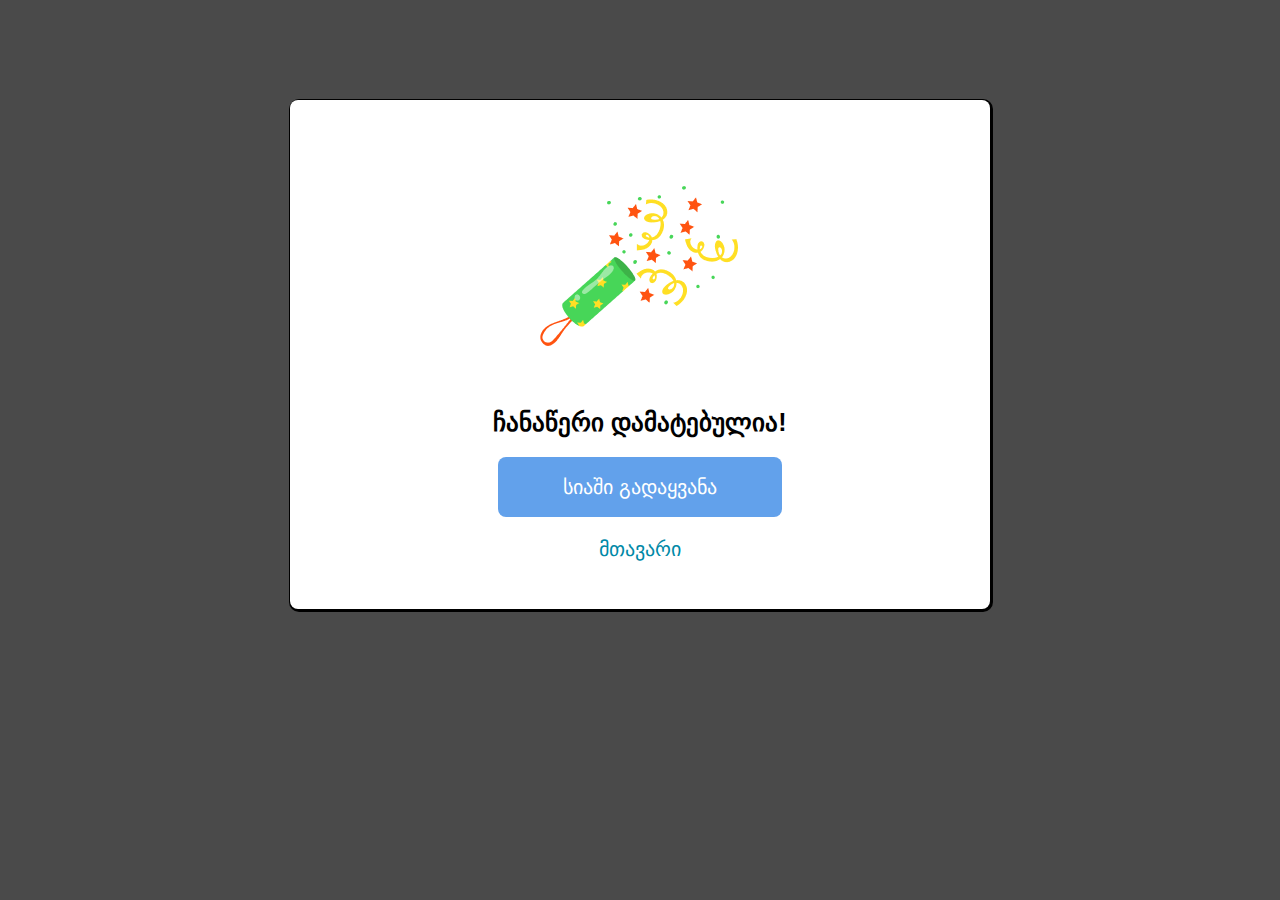
<file: modal.html>
<!DOCTYPE html>
<html lang="en">
<head>
    <meta charset="UTF-8">
    <meta http-equiv="X-UA-Compatible" content="IE=edge">
    <meta name="viewport" content="width=device-width, initial-scale=1.0">
    <link rel="stylesheet" href="css/general.css">
    <link rel="stylesheet" href="css/modal.css">
    <link rel="stylesheet" href="css/modalqueries.css">
    <title>THANK YOU</title>
</head>
<body>
    <div class="modal">
        <img src="img/Frame -modal.png" alt="">
        <h3 class="modal-text">ჩანაწერი დამატებულია!</h3>
        <div class="btn-group">
            <a href="laptops-list.html" class="list-anchor modal-links">სიაში გადაყვანა</a>
            <br>
            <a href="index.html" class="main modal-links">მთავარი</a>
        </div>
    </div>
</body>
</html>
</file>
<file: css/general.css>
*{
    margin: 0;
    padding: 0;
    box-sizing: border-box;
    font-family: 'Helvetica Neue', sans-serif;
}
html{
    font-size: 62.5%;
}
body{
    font-family: sans-serif;
}

.grid{
    display: grid;
}
.grid--2-cols{
    grid-template-columns: repeat(2,1fr);
    align-items: center;
    justify-items: center;
}
.grid--2-cols--modifed{
    grid-template-columns: repeat(2,1fr);
    justify-items: center;
}
.grid--3-cols{
    grid-template-columns: repeat(3,27.7rem);
    justify-content: center;
    align-items: center;
    gap: 3.2rem;
    margin: auto;
}

.horizontal{
    width: 87.8rem;
    max-width: 100%;
    border: 1px solid #C7C7C7;
    margin: auto;
    margin-bottom: 4.8rem;
 }
</file>
<file: css/modal.css>
body{
    background-color: #4A4A4A;
}
.modal{
    background-color: #fff;
    box-shadow: 1px 1px 0px 2px #000;
    width: 70rem;
    margin: 10rem auto;
    text-align: center;
    padding: 4.8rem;
    border-radius: 0.8rem;

}

.modal-text{
    font-size: 2.5rem;
    font-weight:700;
    margin-bottom: 2rem;

}

.modal-links:link,.modal-links:visited{
    display:inline-block;
    text-decoration: none;
    font-size: 2rem;

}
.list-anchor:link,.list-anchor:visited{
    margin-bottom: 2rem;
    background-color: #62A1EB;
    color: #fff;
    padding: 1.8rem 6.5rem;
    border-radius: 0.8rem;
}
.main:link,.main:visited{
    color: #0089A7;
}
</file>
<file: css/modalqueries.css>
@media(max-width:700px){
    .modal{
        width: 100%;
        height: 100vh;
        margin: 0;
        border-radius: 0;
    }
    .modal-text{
        margin-bottom: 4.8rem;
    }
}
</file>
